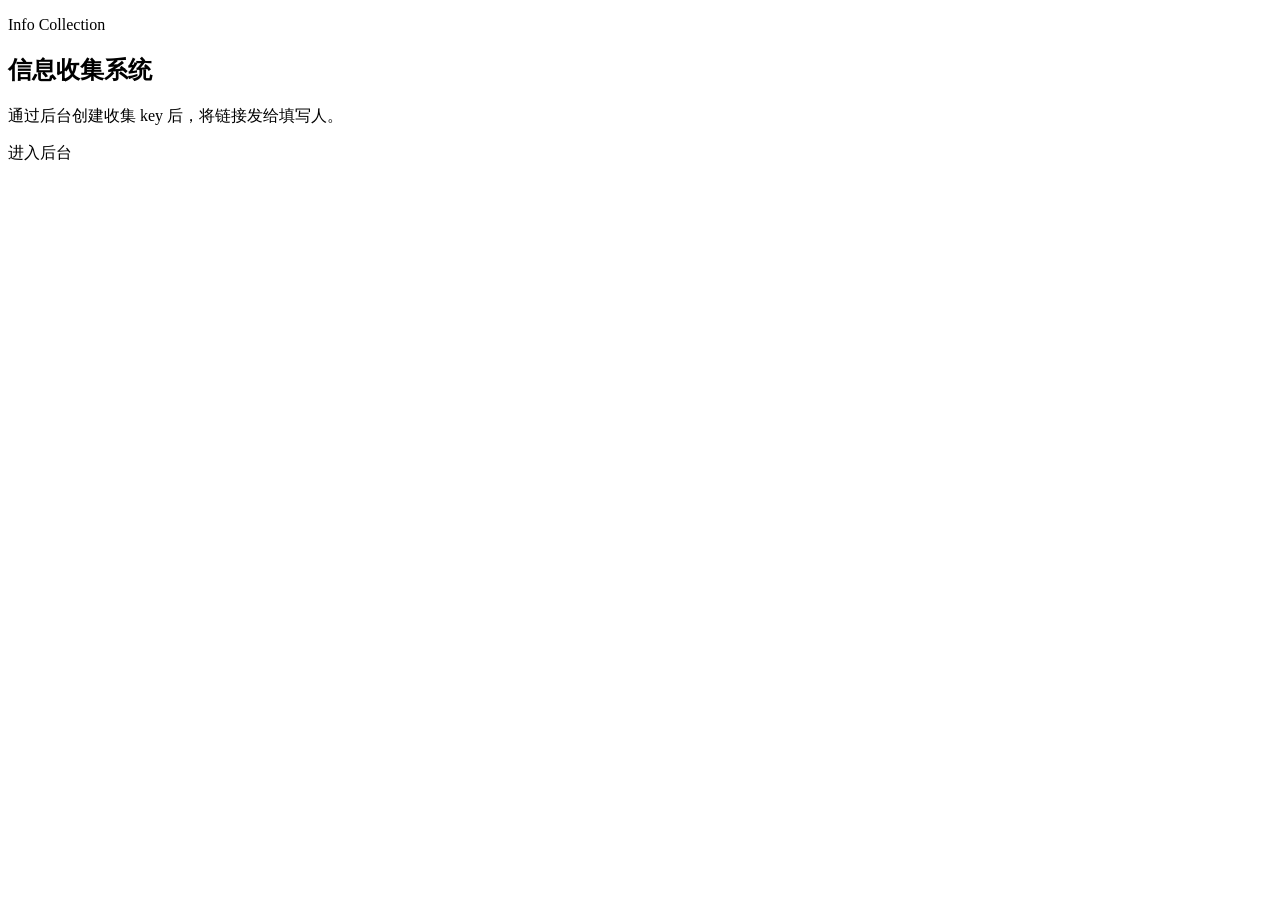
<file: src/main/resources/templates/index.html>
<!doctype html>
<html lang="zh-CN" xmlns:th="http://www.thymeleaf.org">
<head>
    <meta charset="UTF-8">
    <meta name="viewport" content="width=device-width, initial-scale=1">
    <title>信息收集系统</title>
    <link rel="stylesheet" th:href="@{/styles.css}">
</head>
<body>
<main class="shell narrow">
    <section class="hero">
        <p class="eyebrow">Info Collection</p>
        <h1>信息收集系统</h1>
        <p class="lead">通过后台创建收集 key 后，将链接发给填写人。</p>
        <div class="actions">
            <a class="button primary" th:href="@{/admin}">进入后台</a>
        </div>
    </section>
</main>
</body>
</html>
</file>
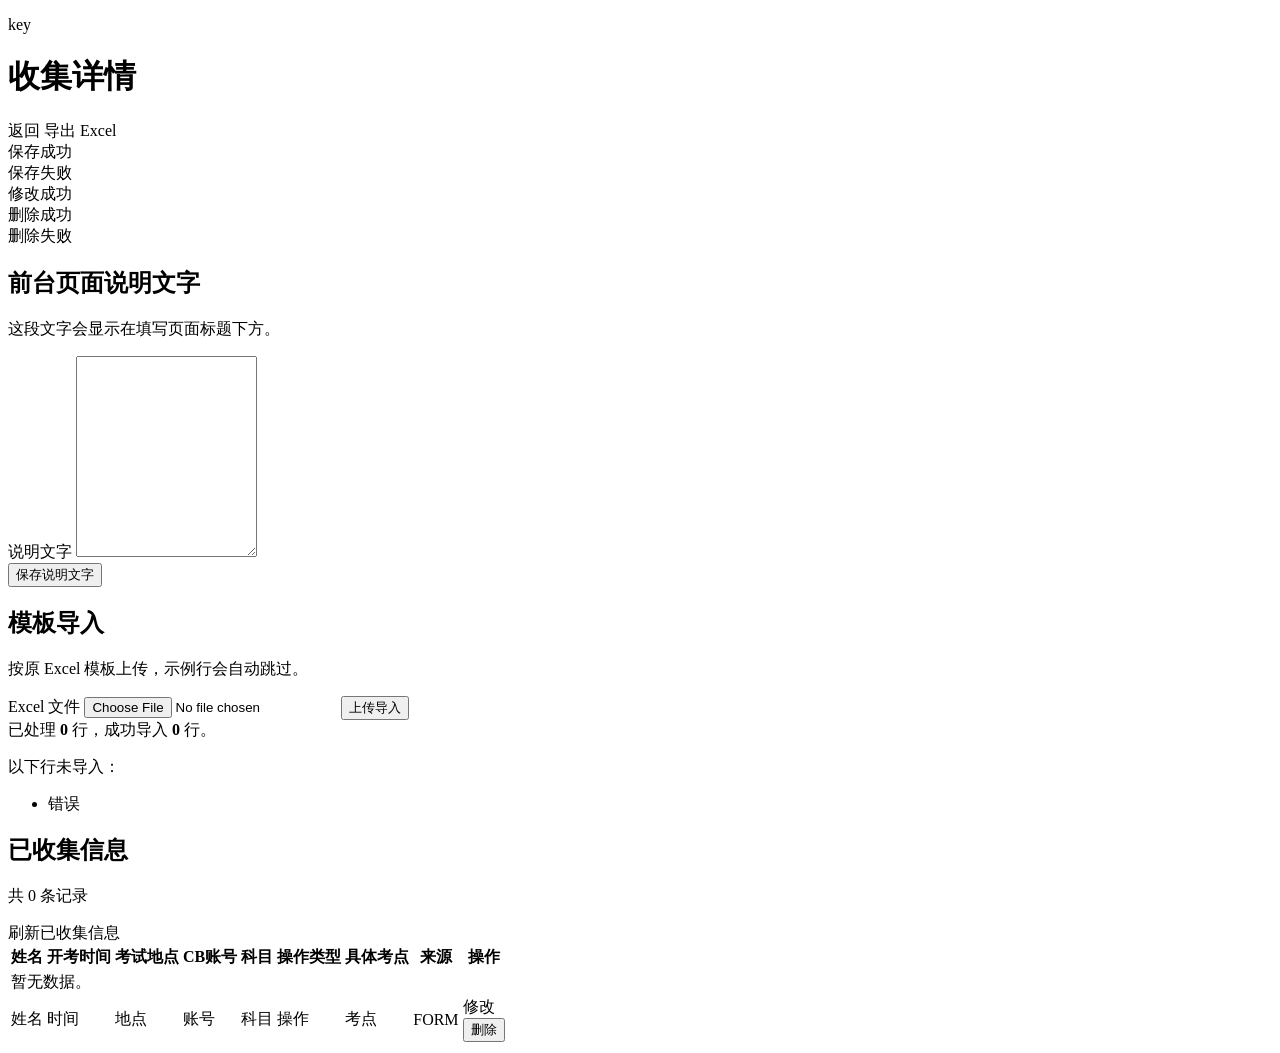
<file: src/main/resources/templates/admin-detail.html>
<!doctype html>
<html lang="zh-CN" xmlns:th="http://www.thymeleaf.org">
<head>
    <meta charset="UTF-8">
    <meta name="viewport" content="width=device-width, initial-scale=1">
    <title th:text="${collectionKey.name} + ' - 后台'">后台详情</title>
    <link rel="stylesheet" th:href="@{/styles.css}">
</head>
<body>
<main class="shell wide">
    <header class="page-header">
        <div>
            <p class="eyebrow" th:text="${collectionKey.collectionKey}">key</p>
            <h1 th:text="${collectionKey.name}">收集详情</h1>
        </div>
        <div class="actions">
            <a class="button ghost" th:href="@{/admin}">返回</a>
            <a class="button primary" th:href="@{/admin/keys/{key}/export(key=${collectionKey.collectionKey})}">导出 Excel</a>
        </div>
    </header>

    <div class="notice success" th:if="${announcementSuccess}" th:text="${announcementSuccess}">保存成功</div>
    <div class="notice danger" th:if="${announcementError}" th:text="${announcementError}">保存失败</div>
    <div class="notice success" th:if="${updateSuccess}" th:text="${updateSuccess}">修改成功</div>
    <div class="notice success" th:if="${deleteSuccess}" th:text="${deleteSuccess}">删除成功</div>
    <div class="notice danger" th:if="${deleteError}" th:text="${deleteError}">删除失败</div>

    <section class="panel">
        <div class="section-title">
            <h2>前台页面说明文字</h2>
            <p>这段文字会显示在填写页面标题下方。</p>
        </div>
        <form class="stack" th:action="@{/admin/keys/{key}/announcement(key=${collectionKey.collectionKey})}" th:object="${announcementForm}" method="post">
            <label>
                <span>说明文字</span>
                <textarea class="announcement-editor" rows="13" th:field="*{announcementText}"></textarea>
                <small class="field-error" th:if="${#fields.hasErrors('announcementText')}" th:errors="*{announcementText}"></small>
            </label>
            <div class="form-actions">
                <button class="button primary" type="submit">保存说明文字</button>
            </div>
        </form>
    </section>

    <section class="panel">
        <div class="section-title">
            <h2>模板导入</h2>
            <p>按原 Excel 模板上传，示例行会自动跳过。</p>
        </div>
        <form class="inline-form" th:action="@{/admin/keys/{key}/import(key=${collectionKey.collectionKey})}" method="post" enctype="multipart/form-data">
            <label>
                <span>Excel 文件</span>
                <input type="file" name="file" accept=".xlsx" required>
            </label>
            <button class="button secondary" type="submit">上传导入</button>
        </form>

        <div class="notice success" th:if="${importResult}">
            已处理 <strong th:text="${importResult.totalRows}">0</strong> 行，成功导入
            <strong th:text="${importResult.importedRows}">0</strong> 行。
        </div>
        <div class="notice danger" th:if="${importResult != null and !#lists.isEmpty(importResult.errors)}">
            <p>以下行未导入：</p>
            <ul>
                <li th:each="error : ${importResult.errors}" th:text="${error}">错误</li>
            </ul>
        </div>
    </section>

    <section class="panel">
        <div class="section-title">
            <h2>已收集信息</h2>
            <div class="section-actions">
                <p th:text="'共 ' + ${#lists.size(submissions)} + ' 条记录'">共 0 条记录</p>
                <a class="button small secondary" th:href="@{/admin/keys/{key}(key=${collectionKey.collectionKey})}">刷新已收集信息</a>
            </div>
        </div>
        <div class="table-wrap">
            <table>
                <thead>
                <tr>
                    <th>姓名</th>
                    <th>开考时间</th>
                    <th>考试地点</th>
                    <th>CB账号</th>
                    <th>科目</th>
                    <th>操作类型</th>
                    <th>具体考点</th>
                    <th>来源</th>
                    <th>操作</th>
                </tr>
                </thead>
                <tbody>
                <tr th:if="${#lists.isEmpty(submissions)}">
                    <td colspan="9" class="muted">暂无数据。</td>
                </tr>
                <tr th:each="item : ${submissions}">
                    <td th:text="${item.studentName}">姓名</td>
                    <td th:text="${submissionService.formatExamTime(item.examTimeBeijing)}">时间</td>
                    <td th:text="${item.examLocationCountry}">地点</td>
                    <td class="mono" th:text="${item.cbAccount}">账号</td>
                    <td th:text="${item.subject}">科目</td>
                    <td th:text="${item.operationType}">操作</td>
                    <td th:text="${item.testCenter ?: ''}">考点</td>
                    <td><span class="badge" th:text="${item.sourceType}">FORM</span></td>
                    <td class="row-actions">
                        <a
                            class="button small secondary"
                            th:href="@{/admin/keys/{key}/submissions/{id}/edit(key=${collectionKey.collectionKey}, id=${item.id})}">
                            修改
                        </a>
                        <form
                            th:action="@{/admin/keys/{key}/submissions/{id}/delete(key=${collectionKey.collectionKey}, id=${item.id})}"
                            method="post"
                            onsubmit="return confirm('确认删除这条已收集信息？删除后不可恢复。');">
                            <button class="button small danger" type="submit">删除</button>
                        </form>
                    </td>
                </tr>
                </tbody>
            </table>
        </div>
    </section>
</main>
</body>
</html>
</file>
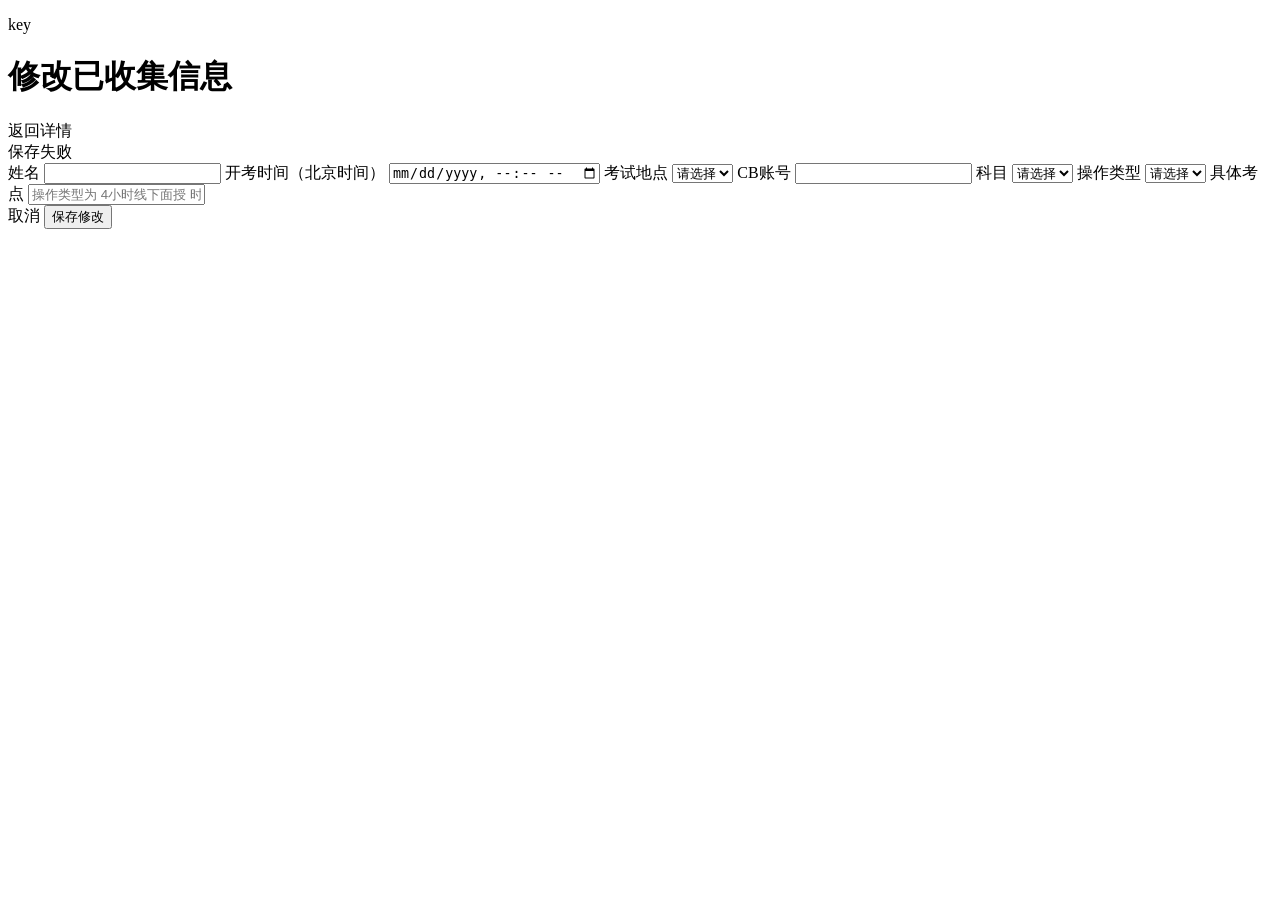
<file: src/main/resources/templates/admin-edit-submission.html>
<!doctype html>
<html lang="zh-CN" xmlns:th="http://www.thymeleaf.org">
<head>
    <meta charset="UTF-8">
    <meta name="viewport" content="width=device-width, initial-scale=1">
    <title th:text="${collectionKey.name} + ' - 修改信息'">修改信息</title>
    <link rel="stylesheet" th:href="@{/styles.css}">
</head>
<body>
<main class="shell">
    <header class="page-header">
        <div>
            <p class="eyebrow" th:text="${collectionKey.collectionKey}">key</p>
            <h1>修改已收集信息</h1>
        </div>
        <div class="actions">
            <a class="button ghost" th:href="@{/admin/keys/{key}(key=${collectionKey.collectionKey})}">返回详情</a>
        </div>
    </header>

    <div class="notice danger" th:if="${editError}" th:text="${editError}">保存失败</div>

    <section class="panel">
        <form
            class="grid-form"
            th:action="@{/admin/keys/{key}/submissions/{id}/edit(key=${collectionKey.collectionKey}, id=${submissionId})}"
            th:object="${submissionForm}"
            method="post">
            <label>
                <span>姓名</span>
                <input th:field="*{studentName}" autocomplete="name">
                <small class="field-error" th:if="${#fields.hasErrors('studentName')}" th:errors="*{studentName}"></small>
            </label>

            <label>
                <span>开考时间（北京时间）</span>
                <input type="datetime-local" th:field="*{examTimeBeijing}">
                <small class="field-error" th:if="${#fields.hasErrors('examTimeBeijing')}" th:errors="*{examTimeBeijing}"></small>
            </label>

            <label>
                <span>考试地点</span>
                <select th:field="*{examLocationCountry}">
                    <option value="">请选择</option>
                    <option
                        th:if="${submissionForm.examLocationCountry != null and !submissionForm.examLocationCountry.isBlank() and !locations.contains(submissionForm.examLocationCountry)}"
                        th:value="${submissionForm.examLocationCountry}"
                        th:text="${submissionForm.examLocationCountry}">
                    </option>
                    <option th:each="location : ${locations}" th:value="${location}" th:text="${location}"></option>
                </select>
                <small class="field-error" th:if="${#fields.hasErrors('examLocationCountry')}" th:errors="*{examLocationCountry}"></small>
            </label>

            <label>
                <span>CB账号</span>
                <input type="email" th:field="*{cbAccount}" autocomplete="email">
                <small class="field-error" th:if="${#fields.hasErrors('cbAccount')}" th:errors="*{cbAccount}"></small>
            </label>

            <label>
                <span>科目</span>
                <select th:field="*{subject}">
                    <option value="">请选择</option>
                    <option
                        th:if="${submissionForm.subject != null and !submissionForm.subject.isBlank() and !subjects.contains(submissionForm.subject)}"
                        th:value="${submissionForm.subject}"
                        th:text="${submissionForm.subject}">
                    </option>
                    <option th:each="subject : ${subjects}" th:value="${subject}" th:text="${subject}"></option>
                </select>
                <small class="field-error" th:if="${#fields.hasErrors('subject')}" th:errors="*{subject}"></small>
            </label>

            <label>
                <span>操作类型</span>
                <select th:field="*{operationType}">
                    <option value="">请选择</option>
                    <option th:each="type : ${operationTypes}" th:value="${type}" th:text="${type}"></option>
                </select>
                <small class="field-error" th:if="${#fields.hasErrors('operationType')}" th:errors="*{operationType}"></small>
            </label>

            <label class="span-2">
                <span>具体考点</span>
                <input th:field="*{testCenter}" placeholder="操作类型为 4小时线下面授 时必填">
                <small class="field-error" th:if="${#fields.hasErrors('testCenter')}" th:errors="*{testCenter}"></small>
            </label>

            <input type="hidden" th:field="*{rawText}">

            <div class="form-actions span-2">
                <a class="button ghost" th:href="@{/admin/keys/{key}(key=${collectionKey.collectionKey})}">取消</a>
                <button class="button primary" type="submit">保存修改</button>
            </div>
        </form>
    </section>
</main>
</body>
</html>
</file>
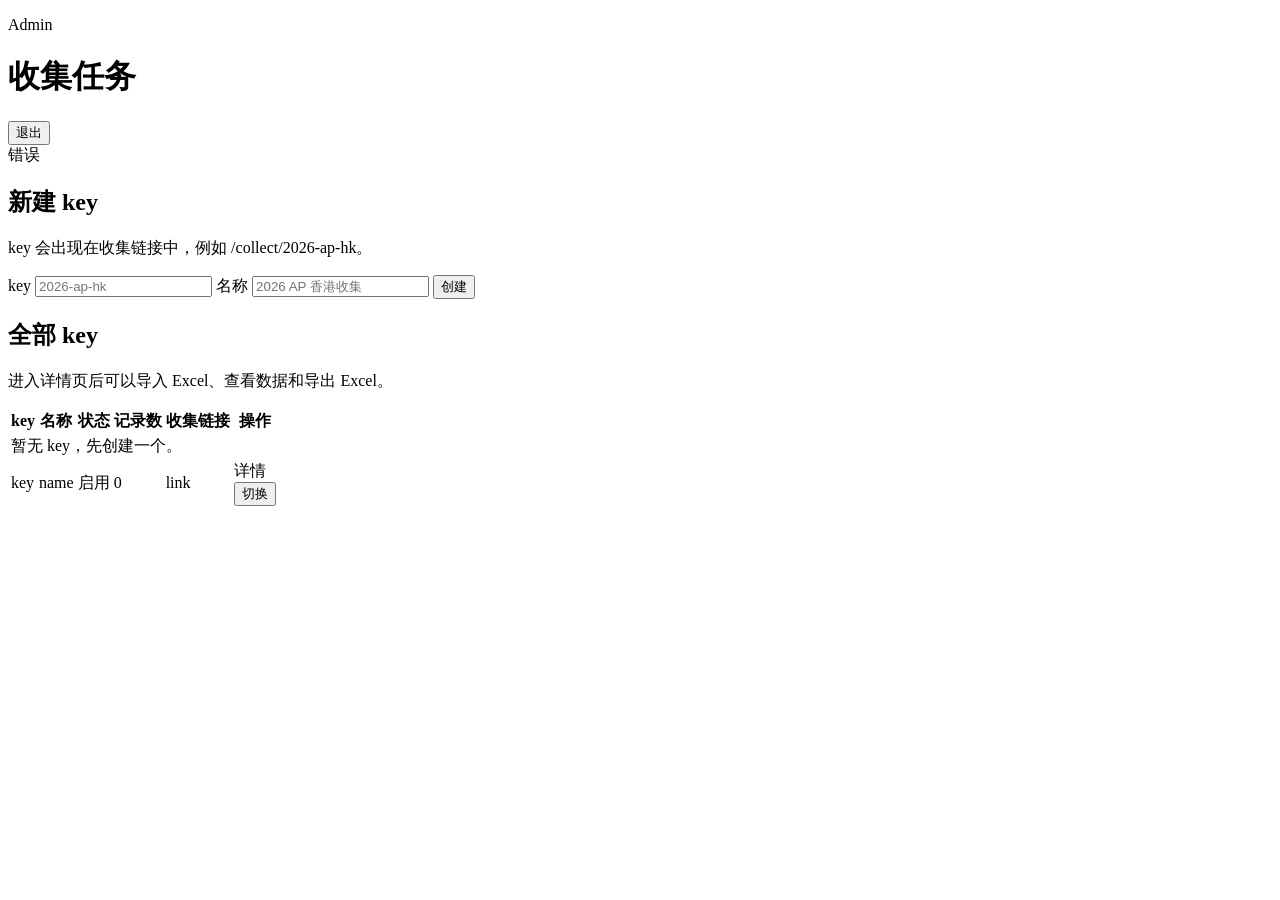
<file: src/main/resources/templates/admin.html>
<!doctype html>
<html lang="zh-CN" xmlns:th="http://www.thymeleaf.org">
<head>
    <meta charset="UTF-8">
    <meta name="viewport" content="width=device-width, initial-scale=1">
    <title>后台管理</title>
    <link rel="stylesheet" th:href="@{/styles.css}">
</head>
<body>
<main class="shell">
    <header class="page-header">
        <div>
            <p class="eyebrow">Admin</p>
            <h1>收集任务</h1>
        </div>
        <form th:action="@{/logout}" method="post">
            <button class="button ghost" type="submit">退出</button>
        </form>
    </header>

    <div class="notice danger" th:if="${keyError}" th:text="${keyError}">错误</div>

    <section class="panel">
        <div class="section-title">
            <h2>新建 key</h2>
            <p>key 会出现在收集链接中，例如 /collect/2026-ap-hk。</p>
        </div>
        <form class="inline-form" th:action="@{/admin/keys}" th:object="${collectionKeyForm}" method="post">
            <label>
                <span>key</span>
                <input th:field="*{collectionKey}" placeholder="2026-ap-hk">
                <small class="field-error" th:if="${#fields.hasErrors('collectionKey')}" th:errors="*{collectionKey}"></small>
            </label>
            <label>
                <span>名称</span>
                <input th:field="*{name}" placeholder="2026 AP 香港收集">
                <small class="field-error" th:if="${#fields.hasErrors('name')}" th:errors="*{name}"></small>
            </label>
            <button class="button primary" type="submit">创建</button>
        </form>
    </section>

    <section class="panel">
        <div class="section-title">
            <h2>全部 key</h2>
            <p>进入详情页后可以导入 Excel、查看数据和导出 Excel。</p>
        </div>
        <div class="table-wrap">
            <table>
                <thead>
                <tr>
                    <th>key</th>
                    <th>名称</th>
                    <th>状态</th>
                    <th>记录数</th>
                    <th>收集链接</th>
                    <th>操作</th>
                </tr>
                </thead>
                <tbody>
                <tr th:if="${#lists.isEmpty(keys)}">
                    <td colspan="6" class="muted">暂无 key，先创建一个。</td>
                </tr>
                <tr th:each="item : ${keys}">
                    <td class="mono" th:text="${item.collectionKey}">key</td>
                    <td th:text="${item.name}">name</td>
                    <td>
                        <span class="badge" th:classappend="${item.enabled} ? ' good' : ' muted-badge'" th:text="${item.enabled} ? '启用' : '停用'">启用</span>
                    </td>
                    <td th:text="${counts[item.id]}">0</td>
                    <td><a th:href="@{/collect/{key}(key=${item.collectionKey})}" th:text="@{/collect/{key}(key=${item.collectionKey})}">link</a></td>
                    <td class="row-actions">
                        <a class="button small secondary" th:href="@{/admin/keys/{key}(key=${item.collectionKey})}">详情</a>
                        <form th:action="@{/admin/keys/{key}/toggle(key=${item.collectionKey})}" method="post">
                            <button class="button small ghost" type="submit" th:text="${item.enabled} ? '停用' : '启用'">切换</button>
                        </form>
                    </td>
                </tr>
                </tbody>
            </table>
        </div>
    </section>
</main>
</body>
</html>
</file>
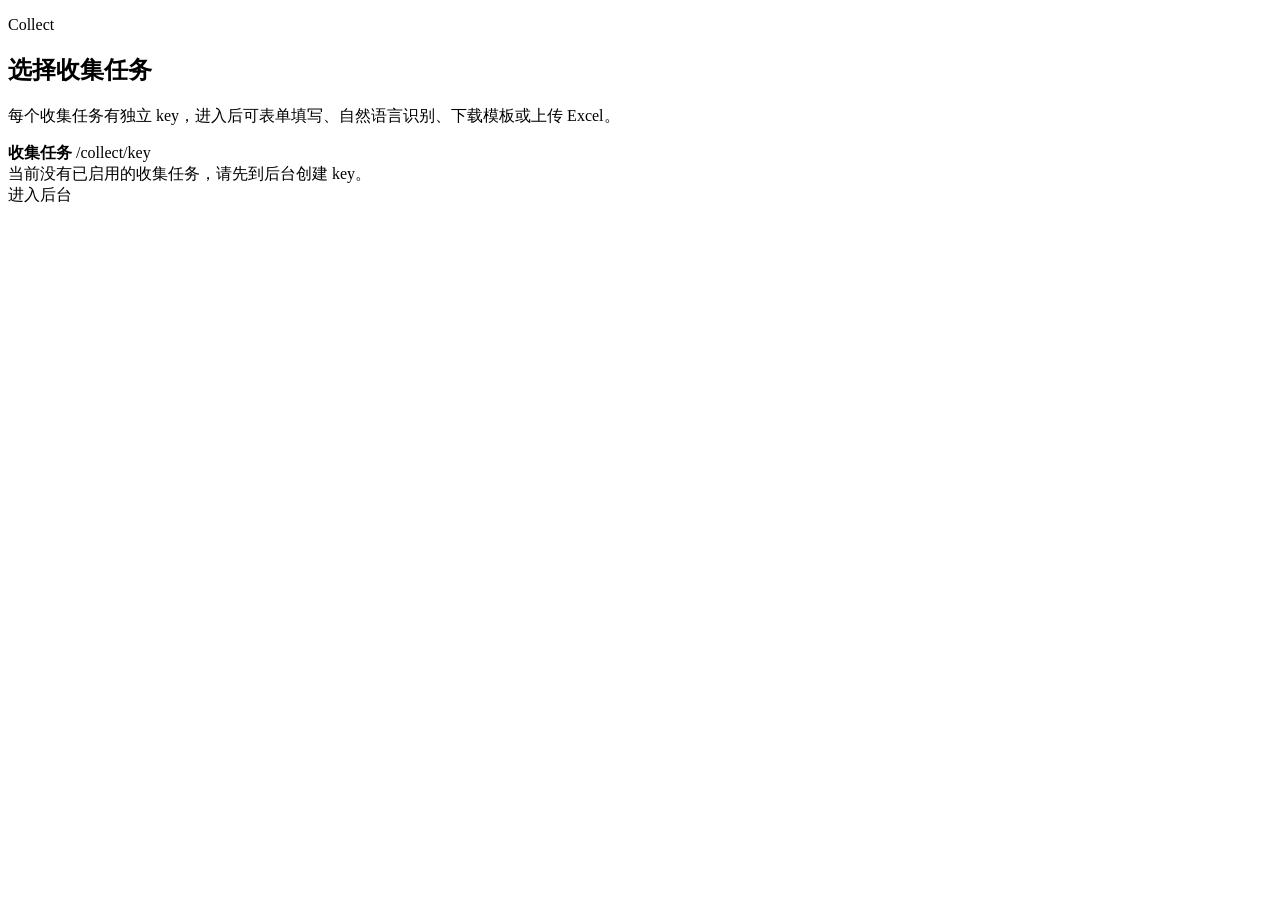
<file: src/main/resources/templates/collect-index.html>
<!doctype html>
<html lang="zh-CN" xmlns:th="http://www.thymeleaf.org">
<head>
    <meta charset="UTF-8">
    <meta name="viewport" content="width=device-width, initial-scale=1">
    <title>选择收集任务</title>
    <link rel="stylesheet" th:href="@{/styles.css}">
</head>
<body>
<main class="shell narrow">
    <section class="hero">
        <p class="eyebrow">Collect</p>
        <h1>选择收集任务</h1>
        <p class="lead">每个收集任务有独立 key，进入后可表单填写、自然语言识别、下载模板或上传 Excel。</p>
        <div class="task-list" th:if="${!#lists.isEmpty(keys)}">
            <a class="task-link" th:each="item : ${keys}" th:href="@{/collect/{key}(key=${item.collectionKey})}">
                <strong th:text="${item.name}">收集任务</strong>
                <span th:text="'/collect/' + ${item.collectionKey}">/collect/key</span>
            </a>
        </div>
        <div class="notice danger" th:if="${#lists.isEmpty(keys)}">当前没有已启用的收集任务，请先到后台创建 key。</div>
        <div class="actions">
            <a class="button secondary" th:href="@{/admin}">进入后台</a>
        </div>
    </section>
</main>
</body>
</html>
</file>
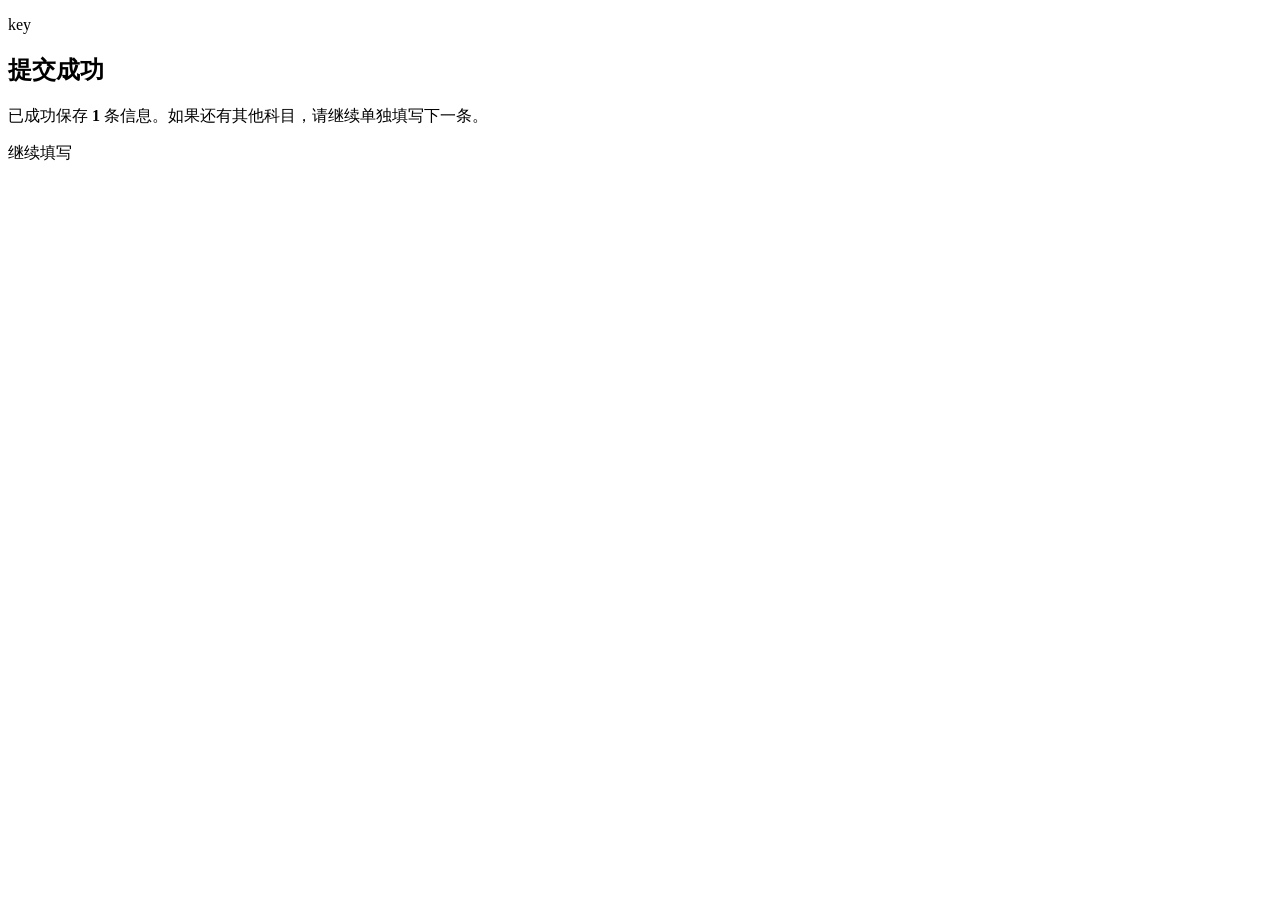
<file: src/main/resources/templates/collect-success.html>
<!doctype html>
<html lang="zh-CN" xmlns:th="http://www.thymeleaf.org">
<head>
    <meta charset="UTF-8">
    <meta name="viewport" content="width=device-width, initial-scale=1">
    <title>提交成功</title>
    <link rel="stylesheet" th:href="@{/styles.css}">
</head>
<body>
<main class="shell narrow">
    <section class="hero">
        <p class="eyebrow" th:text="${collectionKey.collectionKey}">key</p>
        <h1>提交成功</h1>
        <p class="lead">
            已成功保存
            <strong th:text="${submittedCount ?: 1}">1</strong>
            条信息。如果还有其他科目，请继续单独填写下一条。
        </p>
        <div class="actions">
            <a class="button primary" th:href="@{/collect/{key}(key=${collectionKey.collectionKey})}">继续填写</a>
        </div>
    </section>
</main>
</body>
</html>
</file>
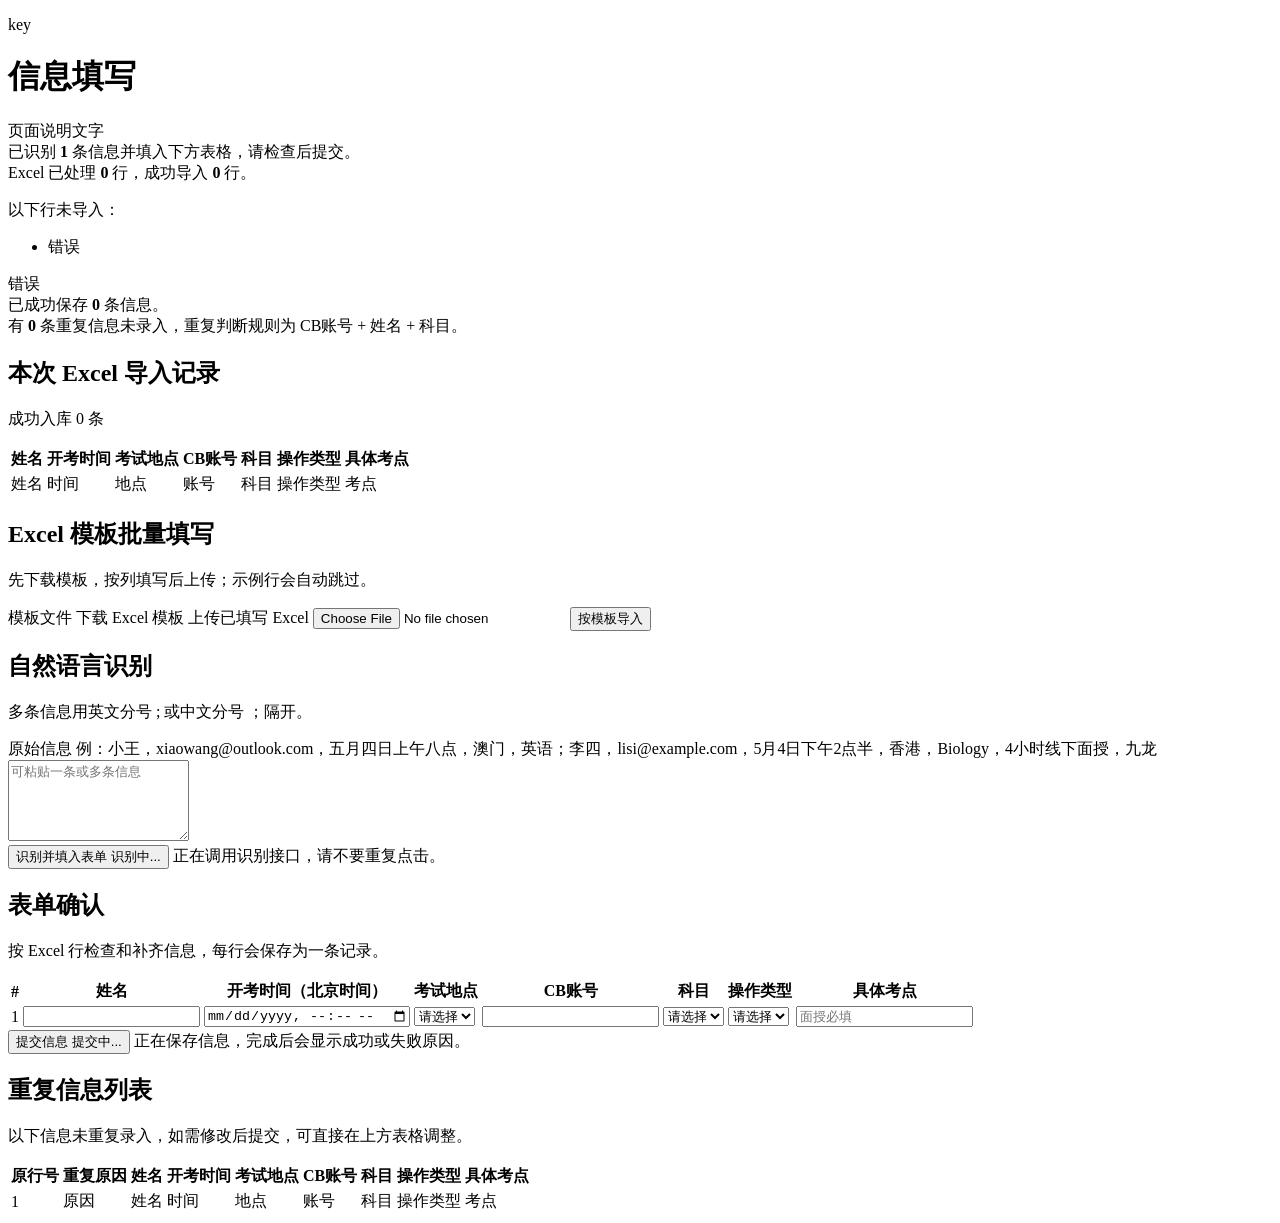
<file: src/main/resources/templates/collect.html>
<!doctype html>
<html lang="zh-CN" xmlns:th="http://www.thymeleaf.org">
<head>
    <meta charset="UTF-8">
    <meta name="viewport" content="width=device-width, initial-scale=1">
    <title th:text="${collectionKey.name} + ' - 信息填写'">信息填写</title>
    <link rel="stylesheet" th:href="@{/styles.css}">
</head>
<body>
<main class="shell">
    <header class="page-header">
        <div>
            <p class="eyebrow" th:text="${collectionKey.collectionKey}">key</p>
            <h1 th:text="${collectionKey.name}">信息填写</h1>
            <div
                class="page-announcement"
                th:if="${collectionKey.announcementText != null and !collectionKey.announcementText.isBlank()}"
                th:text="${collectionKey.announcementText}">
                页面说明文字
            </div>
        </div>
    </header>

    <div class="notice success" th:if="${parsed}">
        已识别 <strong th:text="${parsedCount}">1</strong> 条信息并填入下方表格，请检查后提交。
    </div>
    <div class="notice success" th:if="${importResult}">
        Excel 已处理 <strong th:text="${importResult.totalRows}">0</strong> 行，成功导入
        <strong th:text="${importResult.importedRows}">0</strong> 行。
    </div>
    <div class="notice danger" th:if="${importResult != null and !#lists.isEmpty(importResult.errors)}">
        <p>以下行未导入：</p>
        <ul>
            <li th:each="error : ${importResult.errors}" th:text="${error}">错误</li>
        </ul>
    </div>
    <div class="notice danger" th:if="${formError}" th:text="${formError}">错误</div>
    <div class="notice success" th:if="${submittedCount != null and submittedCount > 0}">
        已成功保存 <strong th:text="${submittedCount}">0</strong> 条信息。
    </div>
    <div class="notice warning" th:if="${duplicateSubmissions != null and !#lists.isEmpty(duplicateSubmissions)}">
        有 <strong th:text="${#lists.size(duplicateSubmissions)}">0</strong> 条重复信息未录入，重复判断规则为 CB账号 + 姓名 + 科目。
    </div>

    <section class="panel" th:if="${importResult != null and !#lists.isEmpty(importResult.importedSubmissions)}">
        <div class="section-title">
            <h2>本次 Excel 导入记录</h2>
            <p th:text="'成功入库 ' + ${#lists.size(importResult.importedSubmissions)} + ' 条'">成功入库 0 条</p>
        </div>
        <div class="sheet-wrap">
            <table class="sheet-table readonly">
                <thead>
                <tr>
                    <th>姓名</th>
                    <th>开考时间</th>
                    <th>考试地点</th>
                    <th>CB账号</th>
                    <th>科目</th>
                    <th>操作类型</th>
                    <th>具体考点</th>
                </tr>
                </thead>
                <tbody>
                <tr th:each="item : ${importResult.importedSubmissions}">
                    <td th:text="${item.studentName}">姓名</td>
                    <td th:text="${submissionService.formatExamTime(item.examTimeBeijing)}">时间</td>
                    <td th:text="${item.examLocationCountry}">地点</td>
                    <td class="mono" th:text="${item.cbAccount}">账号</td>
                    <td th:text="${item.subject}">科目</td>
                    <td th:text="${item.operationType}">操作类型</td>
                    <td th:text="${item.testCenter ?: ''}">考点</td>
                </tr>
                </tbody>
            </table>
        </div>
    </section>

    <section class="panel">
        <div class="section-title">
            <h2>Excel 模板批量填写</h2>
            <p>先下载模板，按列填写后上传；示例行会自动跳过。</p>
        </div>
        <form class="inline-form" th:action="@{/collect/{key}/import(key=${collectionKey.collectionKey})}" method="post" enctype="multipart/form-data">
            <label>
                <span>模板文件</span>
                <a class="button secondary" th:href="@{/collect/{key}/template(key=${collectionKey.collectionKey})}">下载 Excel 模板</a>
            </label>
            <label>
                <span>上传已填写 Excel</span>
                <input type="file" name="file" accept=".xlsx" required>
            </label>
            <button class="button primary" type="submit">按模板导入</button>
        </form>
    </section>

    <section class="panel">
        <div class="section-title">
            <h2>自然语言识别</h2>
            <p>多条信息用英文分号 ; 或中文分号 ；隔开。</p>
        </div>
        <form class="stack js-loading-form" th:action="@{/collect/{key}/parse(key=${collectionKey.collectionKey})}" th:object="${naturalLanguageForm}" method="post">
            <label>
                <span class="field-label-line">
                    <span>原始信息</span>
                    <span class="field-example">例：小王，xiaowang@outlook.com，五月四日上午八点，澳门，英语；李四，lisi@example.com，5月4日下午2点半，香港，Biology，4小时线下面授，九龙</span>
                </span>
                <textarea rows="5" th:field="*{rawText}" placeholder="可粘贴一条或多条信息"></textarea>
                <small class="field-error" th:if="${#fields.hasErrors('rawText')}" th:errors="*{rawText}"></small>
            </label>
            <div class="recognition-actions">
                <button class="button secondary js-loading-button" type="submit">
                    <span class="button-label">识别并填入表单</span>
                    <span class="button-loading" aria-hidden="true">识别中...</span>
                </button>
                <span class="loading-note" role="status">正在调用识别接口，请不要重复点击。</span>
            </div>
        </form>
    </section>

    <section class="panel">
        <div class="section-title">
            <h2>表单确认</h2>
            <p>按 Excel 行检查和补齐信息，每行会保存为一条记录。</p>
        </div>
        <form class="sheet-form js-loading-form" th:action="@{/collect/{key}(key=${collectionKey.collectionKey})}" th:object="${batchSubmissionForm}" method="post">
            <div class="sheet-wrap">
                <table class="sheet-table">
                    <thead>
                    <tr>
                        <th>#</th>
                        <th>姓名</th>
                        <th>开考时间（北京时间）</th>
                        <th>考试地点</th>
                        <th>CB账号</th>
                        <th>科目</th>
                        <th>操作类型</th>
                        <th>具体考点</th>
                    </tr>
                    </thead>
                    <tbody>
                    <tr th:each="row, stat : *{rows}">
                        <td class="row-number" th:text="${stat.index + 1}">1</td>
                        <td>
                            <input class="sheet-input compact" th:field="*{rows[__${stat.index}__].studentName}" autocomplete="name">
                            <small class="field-error" th:if="${#fields.hasErrors('rows[' + stat.index + '].studentName')}" th:errors="*{rows[__${stat.index}__].studentName}"></small>
                        </td>
                        <td>
                            <input class="sheet-input time" type="datetime-local" th:field="*{rows[__${stat.index}__].examTimeBeijing}">
                            <small class="field-error" th:if="${#fields.hasErrors('rows[' + stat.index + '].examTimeBeijing')}" th:errors="*{rows[__${stat.index}__].examTimeBeijing}"></small>
                        </td>
                        <td>
                            <select class="sheet-input compact" th:field="*{rows[__${stat.index}__].examLocationCountry}">
                                <option value="">请选择</option>
                                <option
                                    th:if="${row.examLocationCountry != null and !row.examLocationCountry.isBlank() and !locations.contains(row.examLocationCountry)}"
                                    th:value="${row.examLocationCountry}"
                                    th:text="${row.examLocationCountry}">
                                </option>
                                <option th:each="location : ${locations}" th:value="${location}" th:text="${location}"></option>
                            </select>
                            <small class="field-error" th:if="${#fields.hasErrors('rows[' + stat.index + '].examLocationCountry')}" th:errors="*{rows[__${stat.index}__].examLocationCountry}"></small>
                        </td>
                        <td>
                            <input class="sheet-input email" type="email" th:field="*{rows[__${stat.index}__].cbAccount}" autocomplete="email">
                            <small class="field-error" th:if="${#fields.hasErrors('rows[' + stat.index + '].cbAccount')}" th:errors="*{rows[__${stat.index}__].cbAccount}"></small>
                        </td>
                        <td>
                            <select class="sheet-input subject" th:field="*{rows[__${stat.index}__].subject}">
                                <option value="">请选择</option>
                                <option
                                    th:if="${row.subject != null and !row.subject.isBlank() and !subjects.contains(row.subject)}"
                                    th:value="${row.subject}"
                                    th:text="${row.subject}">
                                </option>
                                <option th:each="subject : ${subjects}" th:value="${subject}" th:text="${subject}"></option>
                            </select>
                            <small class="field-error" th:if="${#fields.hasErrors('rows[' + stat.index + '].subject')}" th:errors="*{rows[__${stat.index}__].subject}"></small>
                        </td>
                        <td>
                            <select class="sheet-input operation" th:field="*{rows[__${stat.index}__].operationType}">
                                <option value="">请选择</option>
                                <option th:each="type : ${operationTypes}" th:value="${type}" th:text="${type}"></option>
                            </select>
                            <small class="field-error" th:if="${#fields.hasErrors('rows[' + stat.index + '].operationType')}" th:errors="*{rows[__${stat.index}__].operationType}"></small>
                        </td>
                        <td>
                            <input class="sheet-input center" th:field="*{rows[__${stat.index}__].testCenter}" placeholder="面授必填">
                            <input type="hidden" th:field="*{rows[__${stat.index}__].rawText}">
                            <small class="field-error" th:if="${#fields.hasErrors('rows[' + stat.index + '].testCenter')}" th:errors="*{rows[__${stat.index}__].testCenter}"></small>
                        </td>
                    </tr>
                    </tbody>
                </table>
            </div>

            <div class="form-actions">
                <button class="button primary js-loading-button" type="submit">
                    <span class="button-label">提交信息</span>
                    <span class="button-loading" aria-hidden="true">提交中...</span>
                </button>
                <span class="loading-note" role="status">正在保存信息，完成后会显示成功或失败原因。</span>
            </div>
        </form>

        <div class="duplicate-result" th:if="${duplicateSubmissions != null and !#lists.isEmpty(duplicateSubmissions)}">
            <div class="section-title">
                <h2>重复信息列表</h2>
                <p>以下信息未重复录入，如需修改后提交，可直接在上方表格调整。</p>
            </div>
            <div class="sheet-wrap">
                <table class="sheet-table readonly">
                    <thead>
                    <tr>
                        <th>原行号</th>
                        <th>重复原因</th>
                        <th>姓名</th>
                        <th>开考时间</th>
                        <th>考试地点</th>
                        <th>CB账号</th>
                        <th>科目</th>
                        <th>操作类型</th>
                        <th>具体考点</th>
                    </tr>
                    </thead>
                    <tbody>
                    <tr th:each="item : ${duplicateSubmissions}">
                        <td class="row-number" th:text="${item.rowNumber}">1</td>
                        <td th:text="${item.reason}">原因</td>
                        <td th:text="${item.studentName}">姓名</td>
                        <td th:text="${item.examTimeBeijing}">时间</td>
                        <td th:text="${item.examLocationCountry}">地点</td>
                        <td class="mono" th:text="${item.cbAccount}">账号</td>
                        <td th:text="${item.subject}">科目</td>
                        <td th:text="${item.operationType}">操作类型</td>
                        <td th:text="${item.testCenter}">考点</td>
                    </tr>
                    </tbody>
                </table>
            </div>
        </div>
    </section>
</main>
<script>
    document.querySelectorAll(".js-loading-form").forEach((form) => {
        form.addEventListener("submit", () => {
            const button = form.querySelector(".js-loading-button");
            if (!button) {
                return;
            }
            button.classList.add("is-loading");
            button.disabled = true;
            form.classList.add("is-loading");
        });
    });
</script>
</body>
</html>
</file>
